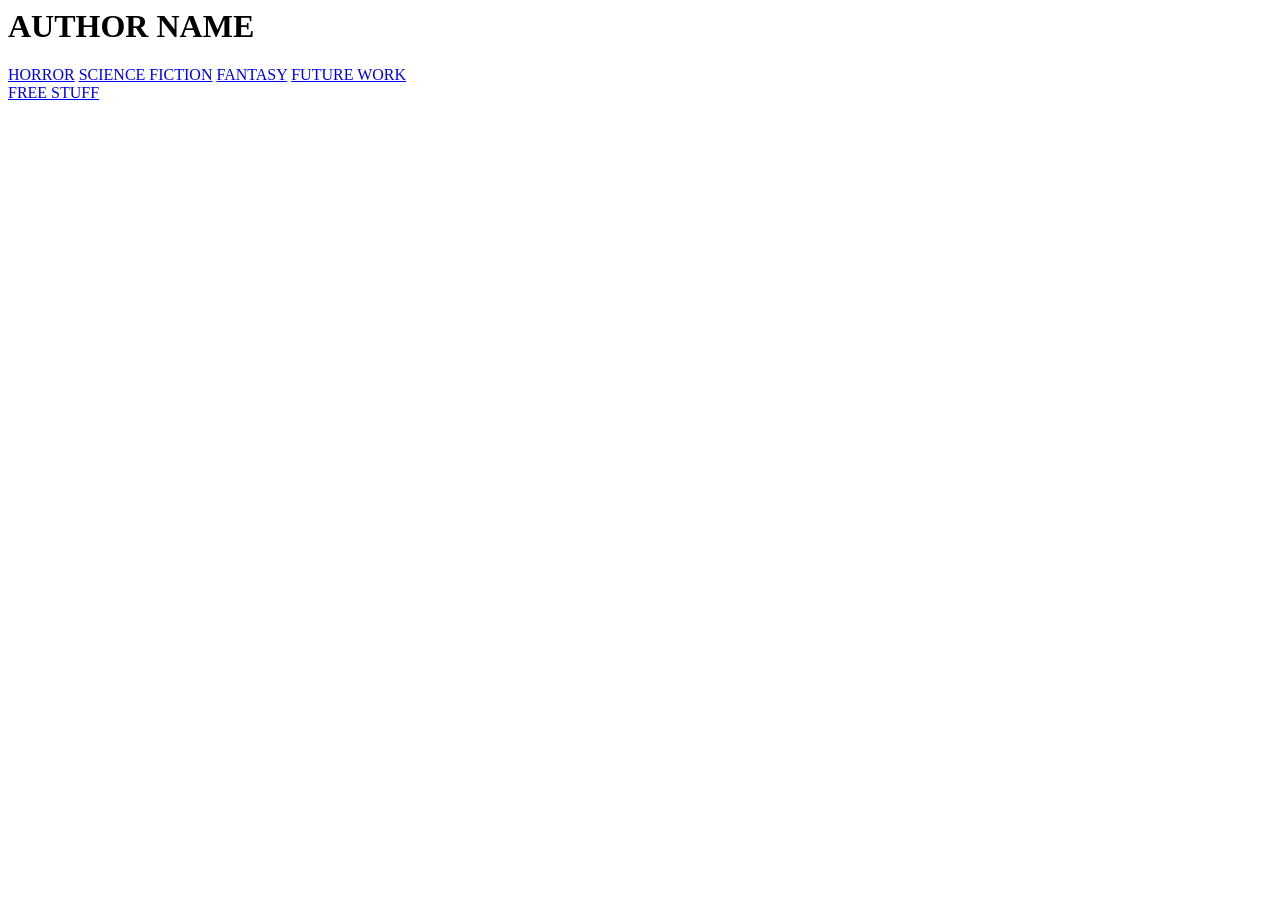
<file: index.html>
<body>
    <main class="page">
        <h1>AUTHOR NAME</h1>

        <div class="genre-grid">
            <a href="horror.html" class="genre-button">HORROR</a>
            <a href="scifi.html" class="genre-button">SCIENCE FICTION</a>
            <a href="fantasy.html" class="genre-button">FANTASY</a>
            <a href="future.html" class="genre-button">FUTURE WORK</a>
        </div>

        <div class="free-stuff">
            <a href="free-stuff.html" class="small-button">FREE STUFF</a>
        </div>
    </main>
</body>
</html>
</file>
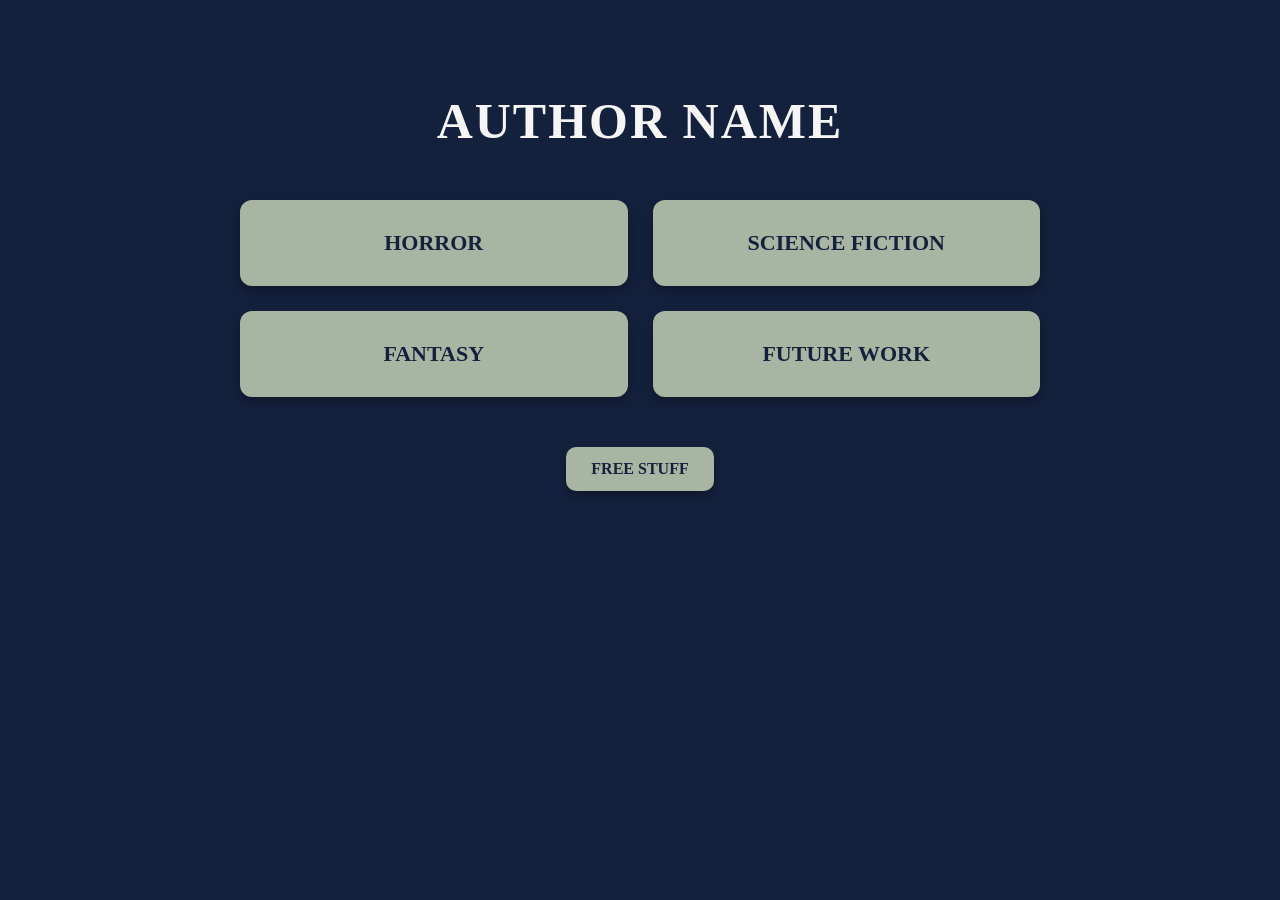
<file: author-website.html>
<!DOCTYPE html>
<html lang="en">

<head>
    <meta charset="UTF-8">
    <meta name="viewport" content="width=device-width, initial-scale=1.0">

    <title>Author Website</title>

    <style>

        /* =====================================
           GENERAL
        ===================================== */

        * {
            box-sizing: border-box;
        }

        body {
            margin: 0;
            font-family: Georgia, "Times New Roman", serif;
            background-color: #14213D;
            color: #222222;
        }

        .page {
            min-height: 100vh;
            padding: 50px 25px;
            text-align: center;
        }


        /* =====================================
           HEADINGS
        ===================================== */

        h1 {
            color: #F5F5F5;
            font-size: 50px;
            margin-bottom: 50px;
            letter-spacing: 2px;
        }

        h2 {
            color: #F5F5F5;
            font-size: 40px;
            margin-bottom: 40px;
            letter-spacing: 1px;
        }


        /* =====================================
           BUTTONS
        ===================================== */

        button {
            font-family: Georgia, "Times New Roman", serif;
            cursor: pointer;
        }

        .genre-button {
            background-color: #A8B5A2;

            border: none;
            border-radius: 12px;

            padding: 30px 20px;

            font-size: 22px;
            font-weight: bold;

            color: #14213D;

            box-shadow: 0 5px 12px rgba(0, 0, 0, 0.3);

            transition: 0.2s;
        }

        .genre-button:hover {
            background-color: #BCC8B7;
            transform: translateY(-4px);
        }


        .small-button {
            background-color: #A8B5A2;

            border: none;
            border-radius: 10px;

            padding: 13px 25px;

            font-size: 16px;
            font-weight: bold;

            color: #14213D;

            box-shadow: 0 4px 8px rgba(0, 0, 0, 0.3);

            transition: 0.2s;
        }

        .small-button:hover {
            background-color: #BCC8B7;
            transform: translateY(-3px);
        }


        /* =====================================
           HOMEPAGE
        ===================================== */

        .genre-grid {
            max-width: 800px;

            margin: 0 auto;

            display: grid;

            grid-template-columns: 1fr 1fr;

            gap: 25px;
        }

        .free-stuff {
            margin-top: 50px;
        }


        /* =====================================
           BOOK GRID
        ===================================== */

        .book-grid {
            max-width: 900px;

            margin: 0 auto 40px;

            display: grid;

            grid-template-columns: 1fr 1fr;

            gap: 30px;
        }


        /* =====================================
           BOOK CARDS
        ===================================== */

        .book-card {
            background-color: #718096;

            color: #F5F5F5;

            border-radius: 15px;

            padding: 25px;

            min-height: 280px;

            box-shadow: 0 6px 12px rgba(0, 0, 0, 0.3);

            cursor: pointer;

            transition: 0.2s;
        }

        .book-card:hover {
            background-color: #8191A8;

            transform: translateY(-5px);
        }


        /* =====================================
           BOOK COVERS
        ===================================== */

        .book-cover {
            width: 130px;
            height: 175px;

            margin: 0 auto 20px;

            background-color: #293B5F;

            color: #F5F5F5;

            display: flex;

            justify-content: center;
            align-items: center;

            border-radius: 5px;

            font-weight: bold;
        }


        .book-card h3 {
            margin: 10px 0;

            font-size: 22px;
        }


        /* =====================================
           BOOK DETAIL PAGE
        ===================================== */

        .book-detail {
            max-width: 650px;

            margin: 0 auto;

            background-color: #E8E9E7;

            padding: 35px;

            border-radius: 15px;

            box-shadow: 0 6px 15px rgba(0, 0, 0, 0.3);
        }


        .large-cover {
            width: 200px;
            height: 280px;

            margin: 0 auto 25px;

            background-color: #293B5F;

            color: #F5F5F5;

            display: flex;

            justify-content: center;
            align-items: center;

            border-radius: 6px;

            font-weight: bold;
        }


        .book-detail p {
            font-size: 18px;

            line-height: 1.6;
        }


        .back-buttons {
            margin-top: 30px;
        }


        .back-buttons button {
            margin: 5px;
        }


        /* =====================================
           HIDDEN PAGES
        ===================================== */

        .hidden {
            display: none;
        }


        /* =====================================
           MOBILE
        ===================================== */

        @media (max-width: 650px) {

            h1 {
                font-size: 38px;
            }

            h2 {
                font-size: 32px;
            }

            .genre-grid,
            .book-grid {

                grid-template-columns: 1fr;

            }

            .genre-button {

                padding: 25px 15px;

            }

        }

    </style>

</head>


<body>


<div class="page">


    <!-- =====================================
         HOMEPAGE
    ===================================== -->

    <section id="home">

        <h1>AUTHOR NAME</h1>


        <div class="genre-grid">


            <!-- HORROR -->

            <button
                class="genre-button"
                onclick="showPage('horror')">

                HORROR

            </button>


            <!-- SCIENCE FICTION -->

            <button
                class="genre-button"
                onclick="showPage('scifi')">

                SCIENCE FICTION

            </button>


            <!-- FANTASY -->

            <button
                class="genre-button"
                onclick="showPage('fantasy')">

                FANTASY

            </button>


            <!-- FUTURE WORK -->

            <button
                class="genre-button"
                onclick="showPage('future')">

                FUTURE WORK

            </button>


        </div>


        <!-- FREE STUFF -->

        <div class="free-stuff">

            <button
                class="small-button"
                onclick="showPage('free')">

                FREE STUFF

            </button>

        </div>


    </section>



    <!-- =====================================
         HORROR PAGE
    ===================================== -->

    <section id="horror" class="hidden">

        <h2>HORROR</h2>


        <div class="book-grid">


            <!-- HORROR BOOK 1 -->

            <div
                class="book-card"
                onclick="openBook('Horror Book 1')">

                <div class="book-cover">

                    BOOK COVER

                </div>

                <h3>

                    Horror Book 1

                </h3>

            </div>



            <!-- HORROR BOOK 2 -->

            <div
                class="book-card"
                onclick="openBook('Horror Book 2')">

                <div class="book-cover">

                    BOOK COVER

                </div>

                <h3>

                    Horror Book 2

                </h3>

            </div>



            <!-- HORROR BOOK 3 -->

            <div
                class="book-card"
                onclick="openBook('Horror Book 3')">

                <div class="book-cover">

                    BOOK COVER

                </div>

                <h3>

                    Horror Book 3

                </h3>

            </div>



            <!-- HORROR BOOK 4 -->

            <div
                class="book-card"
                onclick="openBook('Horror Book 4')">

                <div class="book-cover">

                    BOOK COVER

                </div>

                <h3>

                    Horror Book 4

                </h3>

            </div>


        </div>


        <button
            class="small-button"
            onclick="showPage('home')">

            BACK HOME

        </button>


    </section>



    <!-- =====================================
         SCIENCE FICTION PAGE
    ===================================== -->

    <section id="scifi" class="hidden">

        <h2>SCIENCE FICTION</h2>


        <div class="book-grid">


            <!-- SCI-FI BOOK 1 -->

            <div
                class="book-card"
                onclick="openBook('Science Fiction Book 1')">

                <div class="book-cover">

                    BOOK COVER

                </div>

                <h3>

                    Science Fiction Book 1

                </h3>

            </div>



            <!-- SCI-FI BOOK 2 -->

            <div
                class="book-card"
                onclick="openBook('Science Fiction Book 2')">

                <div class="book-cover">

                    BOOK COVER

                </div>

                <h3>

                    Science Fiction Book 2

                </h3>

            </div>



            <!-- SCI-FI BOOK 3 -->

            <div
                class="book-card"
                onclick="openBook('Science Fiction Book 3')">

                <div class="book-cover">

                    BOOK COVER

                </div>

                <h3>

                    Science Fiction Book 3

                </h3>

            </div>



            <!-- SCI-FI BOOK 4 -->

            <div
                class="book-card"
                onclick="openBook('Science Fiction Book 4')">

                <div class="book-cover">

                    BOOK COVER

                </div>

                <h3>

                    Science Fiction Book 4

                </h3>

            </div>


        </div>


        <button
            class="small-button"
            onclick="showPage('home')">

            BACK HOME

        </button>


    </section>



    <!-- =====================================
         FANTASY
    ===================================== -->

    <section id="fantasy" class="hidden">

        <h2>FANTASY</h2>


        <div class="book-detail">

            <p>

                Your Fantasy books can be added here.

            </p>

        </div>


        <div class="back-buttons">

            <button
                class="small-button"
                onclick="showPage('home')">

                BACK HOME

            </button>

        </div>


    </section>



    <!-- =====================================
         FUTURE WORK
    ===================================== -->

    <section id="future" class="hidden">

        <h2>FUTURE WORK</h2>


        <div class="book-detail">

            <p>

                Future projects can be added here.

            </p>

        </div>


        <div class="back-buttons">

            <button
                class="small-button"
                onclick="showPage('home')">

                BACK HOME

            </button>

        </div>


    </section>



    <!-- =====================================
         FREE STUFF
    ===================================== -->

    <section id="free" class="hidden">

        <h2>FREE STUFF</h2>


        <div class="book-detail">

            <p>

                Add your free stories, samples,
                downloads, wallpapers, or other
                free material here.

            </p>

        </div>


        <div class="back-buttons">

            <button
                class="small-button"
                onclick="showPage('home')">

                BACK HOME

            </button>

        </div>


    </section>



    <!-- =====================================
         INDIVIDUAL BOOK PAGE
    ===================================== -->

    <section id="book" class="hidden">

        <h2 id="bookTitle">

            BOOK TITLE

        </h2>


        <div class="book-detail">


            <div class="large-cover">

                BOOK COVER

            </div>


            <p>

                This is where you can put
                the description of your book.

            </p>


            <p>

                You can also add information
                about where readers can buy
                or read the book.

            </p>


            <button
                class="small-button">

                READ / BUY

            </button>


        </div>


        <div class="back-buttons">


            <button
                class="small-button"
                onclick="showPage('home')">

                BACK HOME

            </button>


            <button
                class="small-button"
                onclick="goBack()">

                BACK TO BOOKS

            </button>


        </div>


    </section>


</div>



<!-- =========================================
     JAVASCRIPT
========================================= -->

<script>

    let previousPage = "home";


    /* Show a page */

    function showPage(pageID) {

        const pages =
            document.querySelectorAll("section");


        pages.forEach(function(page) {

            page.classList.add("hidden");

        });


        document
            .getElementById(pageID)
            .classList.remove("hidden");


        window.scrollTo({
            top: 0,
            behavior: "smooth"
        });

    }



    /* Open a book */

    function openBook(bookName) {

        const currentVisiblePage =
            document.querySelector(
                "section:not(.hidden)"
            );


        previousPage =
            currentVisiblePage.id;


        document
            .getElementById("bookTitle")
            .textContent = bookName;


        showPage("book");

    }



    /* Return to the genre */

    function goBack() {

        showPage(previousPage);

    }

</script>


</body>

</html>
</file>
